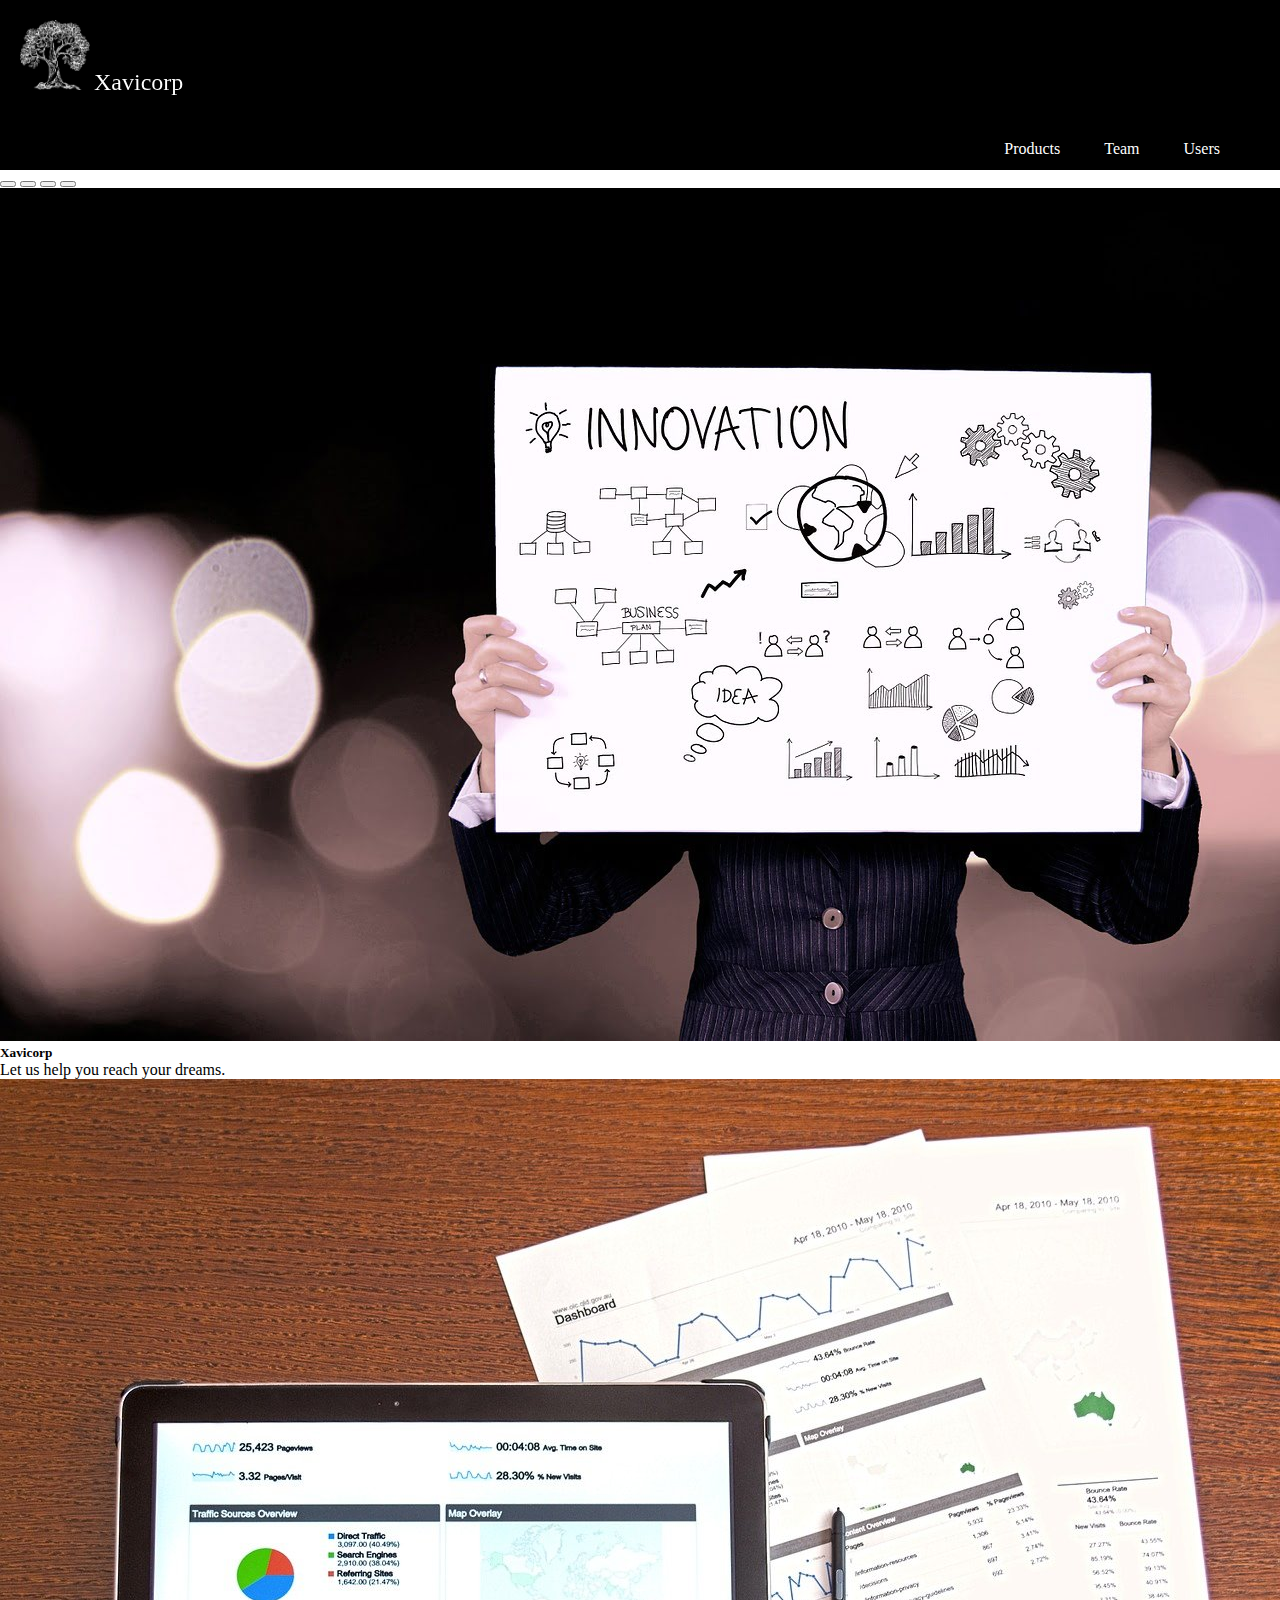
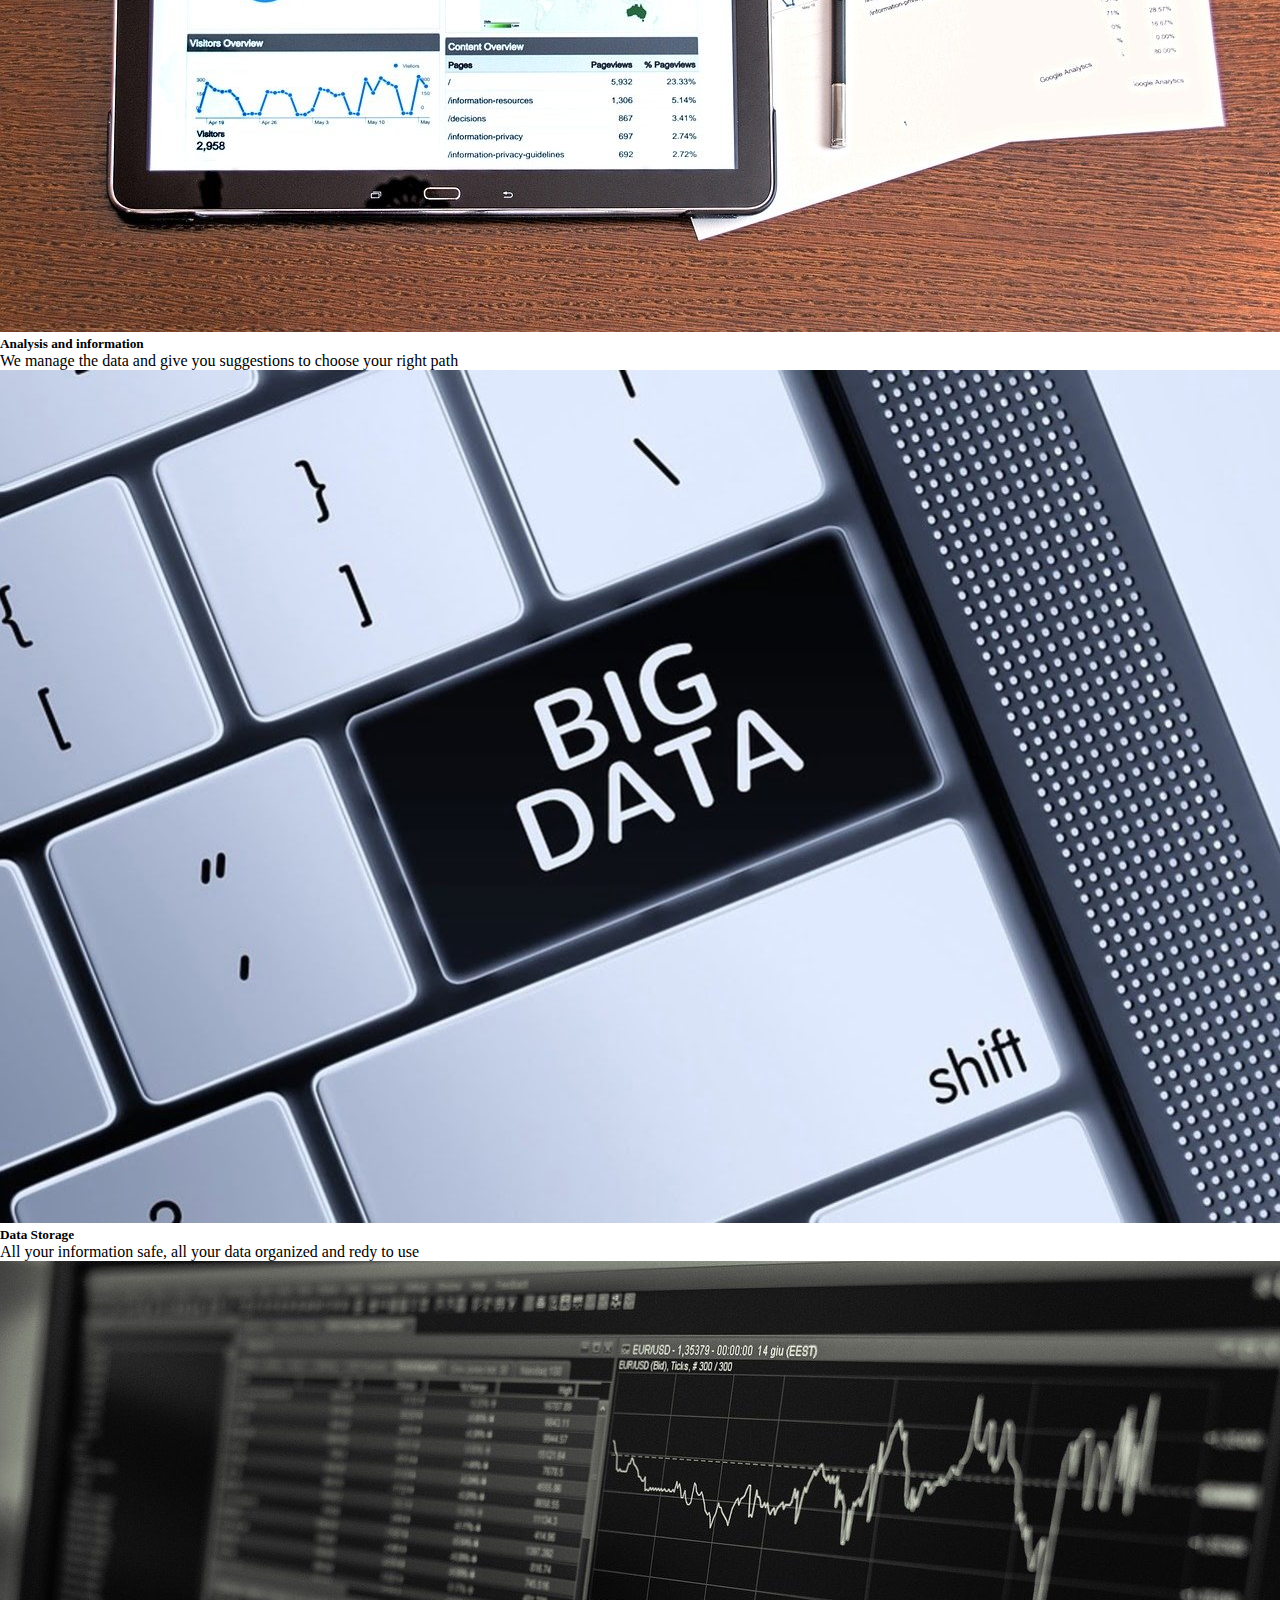
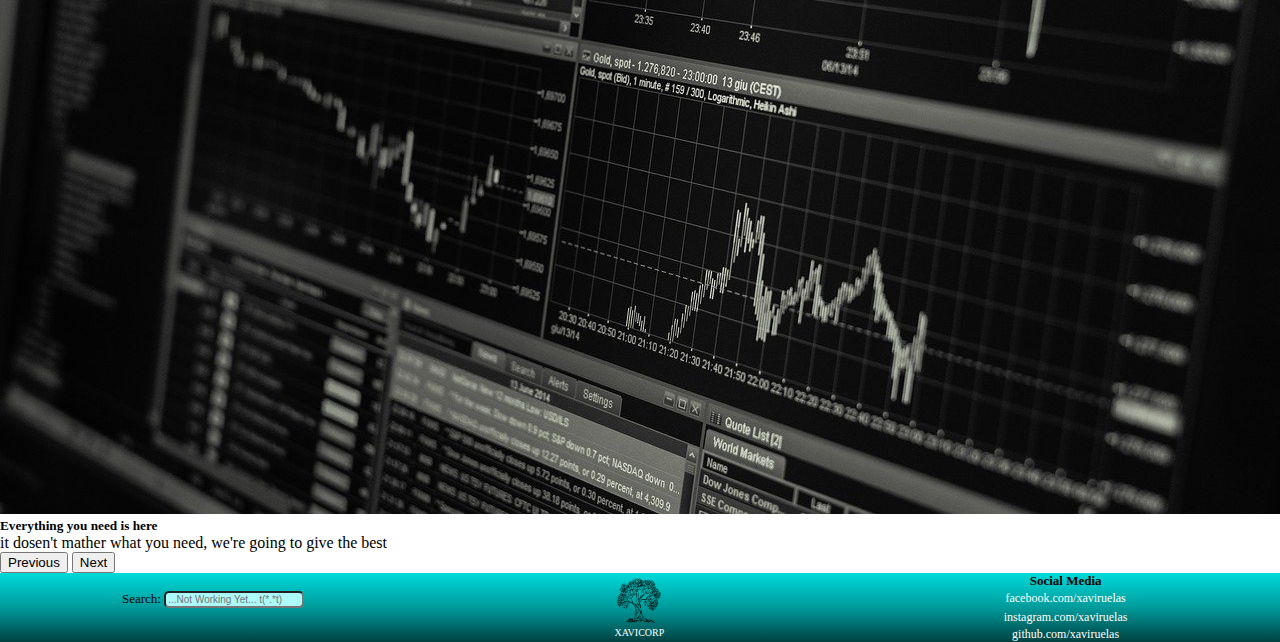
<file: index.html>
<!DOCTYPE html>
<html lang="es">
<head>
    <meta charset="UTF-8">
    <meta http-equiv="X-UA-Compatible" content="IE=edge">
    <meta name="viewport" content="width=device-width, initial-scale=1.0">
    <link rel="stylesheet" href="./css/style.css">
    <link href="https://cdn.jsdelivr.net/npm/bootstrap@5.1.3/dist/css/bootstrap.min.css" rel="stylesheet" integrity="sha384-1BmE4kWBq78iYhFldvKuhfTAU6auU8tT94WrHftjDbrCEXSU1oBoqyl2QvZ6jIW3" crossorigin="anonymous">
    <title>Xavicorp Webdesign Practices</title>
    <meta name="description" content="Services on Webdesign, Database and Data Analytics, maded by a fullstack Trainee. Because it's my first practices the service will be with a low cost">
    <meta name="keywords" content="Development Trainee, Webdesign Trainee, Database services">
</head>
<body>

    <header class="Head__Bar--color">
        <div class="LogoTitulo">
            <img src="./media/Images/logo.png" alt="Logo" class="MainBar_Logo--height">
            <a href="./index.html" class="titulo">Xavicorp</a>
        </div>
            <div class="Menu">
            <ul class="lista">
                <li><a href="./products.html">Products</a></li>
                <li><a href="./team.html">Team</a></li>
                <li><a href="./users.html">Users</a></li>
            </ul>
        </div>
    </header>


      <div id="carouselExampleCaptions" class="carousel slide" data-bs-ride="carousel">
        <div class="carousel-indicators">
          <button type="button" data-bs-target="#carouselExampleCaptions" data-bs-slide-to="0" class="active" aria-current="true" aria-label="Slide 1"></button>
          <button type="button" data-bs-target="#carouselExampleCaptions" data-bs-slide-to="1" aria-label="Slide 2"></button>
          <button type="button" data-bs-target="#carouselExampleCaptions" data-bs-slide-to="2" aria-label="Slide 3"></button>
          <button type="button" data-bs-target="#carouselExampleCaptions" data-bs-slide-to="3" aria-label="Slide 3"></button>
        </div>
        <div class="carousel-inner">
          <div class="carousel-item active">
            <img src="./media/Images/Inovation.jpg" class="d-block w-100" alt="...">
            <div class="carousel-caption d-none d-md-block">
              <h5>Xavicorp</h5>
              <p>Let us help you reach your dreams.</p>
            </div>
          </div>
          <div class="carousel-item">
            <img src="./media/Images/DataAnalytics.jpg" class="d-block w-100" alt="...">
            <div class="carousel-caption d-none d-md-block">
              <h5>Analysis and information</h5>
              <p>We manage the data and give you suggestions to choose your right path</p>
            </div>
          </div>
          <div class="carousel-item">
            <img src="./media/Images/Database.jpg" class="d-block w-100" alt="...">
            <div class="carousel-caption d-none d-md-block">
              <h5>Data Storage</h5>
              <p>All your information safe, all your data organized and redy to use</p>
            </div>
          </div>
          <div class="carousel-item">
            <img src="./media/Images/DataAnalisis.jpg" class="d-block w-100" alt="...">
            <div class="carousel-caption d-none d-md-block">
              <h5>Everything you need is here</h5>
              <p>it dosen't mather what you need, we're going to give the best</p>
            </div>
          </div>
        </div>
        <button class="carousel-control-prev" type="button" data-bs-target="#carouselExampleCaptions" data-bs-slide="prev">
          <span class="carousel-control-prev-icon" aria-hidden="true"></span>
          <span class="visually-hidden">Previous</span>
        </button>
        <button class="carousel-control-next" type="button" data-bs-target="#carouselExampleCaptions" data-bs-slide="next">
          <span class="carousel-control-next-icon" aria-hidden="true"></span>
          <span class="visually-hidden">Next</span>
        </button>
      </div>

    
    <footer class="Footer_Grid--color">
        <div class="Footer__Logo--position">
            <img src="./media/Images/logo.png" alt="Logo" class="Footer__Logo--padding">
        </div>
        <div class="TituloF">XAVICORP</div>
        <div class="face">facebook.com/xaviruelas</div>
        <div class="insta">instagram.com/xaviruelas</div>
        <div class="gith">github.com/xaviruelas</div>
        <div class="social"><strong>Social Media</strong></div>
        <div class="Footer__Searchbar--position">Search: <input type="text" placeholder="...Not Working Yet... t(*.*t)" class="sbox"></div>
    </footer>

    <script src="https://cdn.jsdelivr.net/npm/@popperjs/core@2.10.2/dist/umd/popper.min.js" integrity="sha384-7+zCNj/IqJ95wo16oMtfsKbZ9ccEh31eOz1HGyDuCQ6wgnyJNSYdrPa03rtR1zdB" crossorigin="anonymous"></script>
    <script src="https://cdn.jsdelivr.net/npm/bootstrap@5.1.3/dist/js/bootstrap.min.js" integrity="sha384-QJHtvGhmr9XOIpI6YVutG+2QOK9T+ZnN4kzFN1RtK3zEFEIsxhlmWl5/YESvpZ13" crossorigin="anonymous"></script>

</body>
</html>
</file>
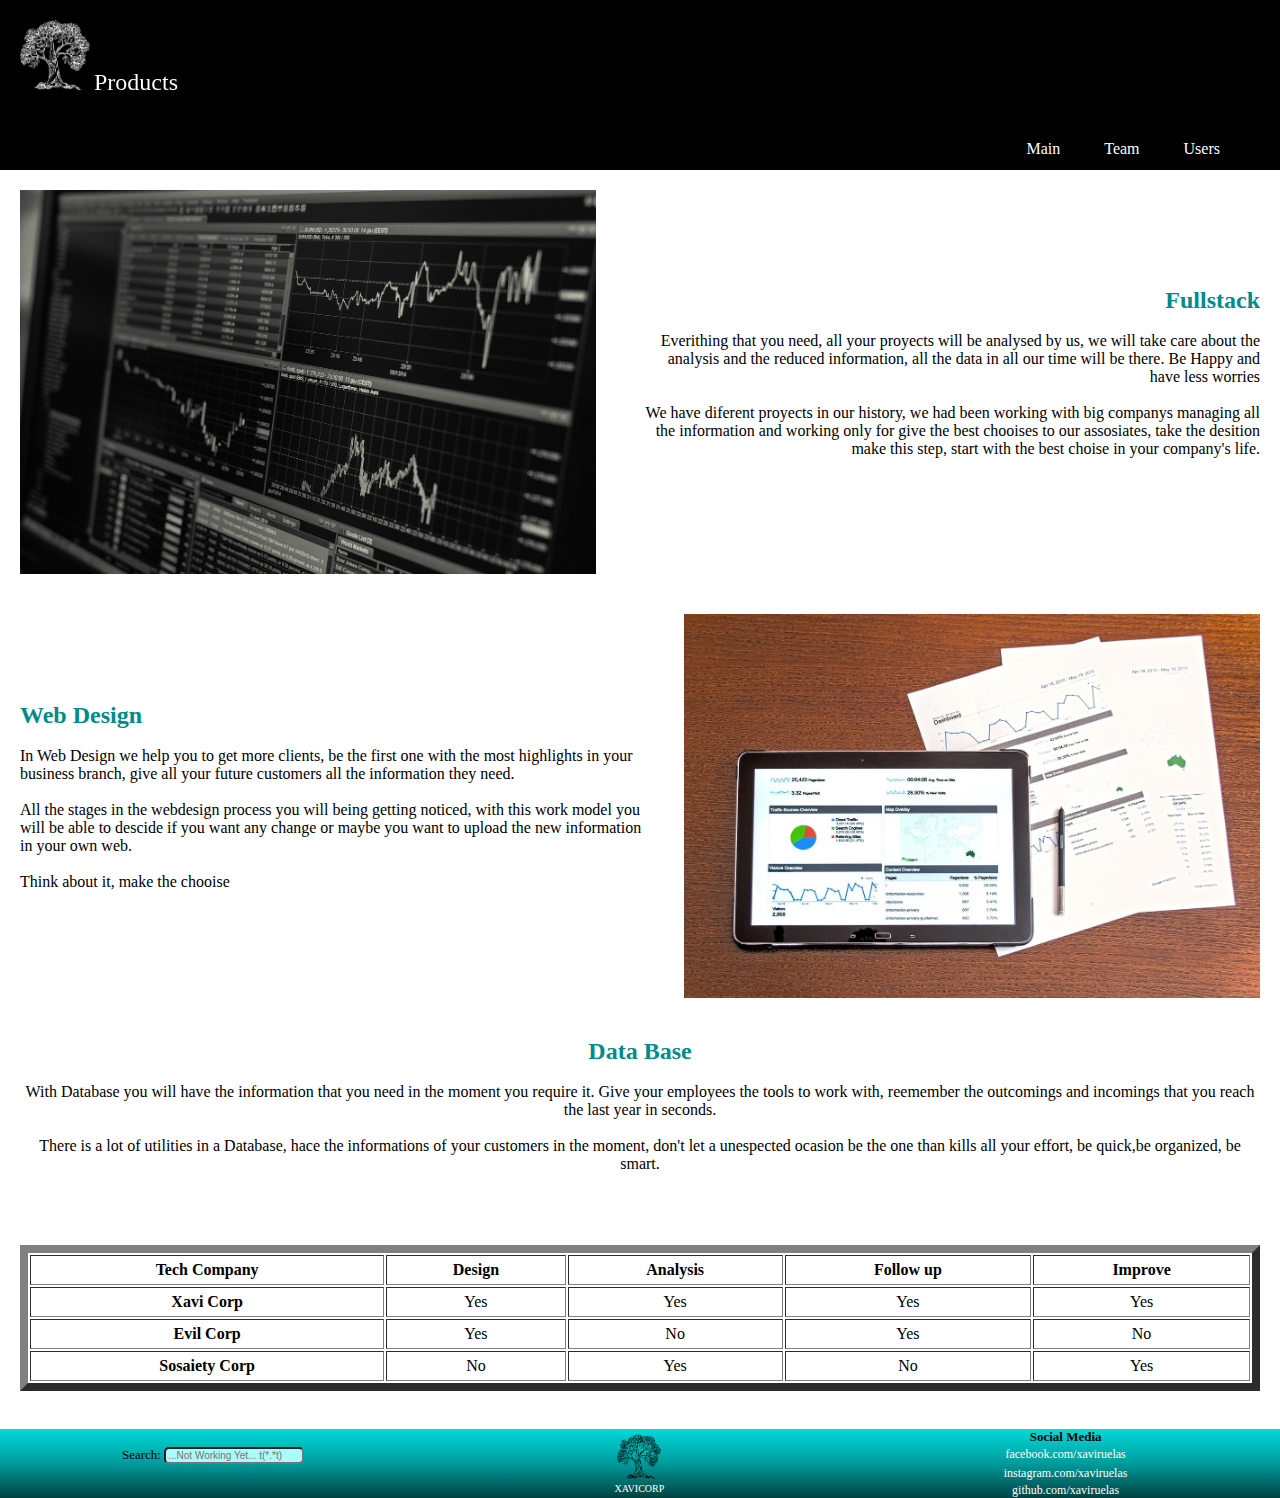
<file: products.html>
<!DOCTYPE html>
<html lang="es">
<head>
    <meta charset="UTF-8">
    <meta http-equiv="X-UA-Compatible" content="IE=edge">
    <meta name="viewport" content="width=device-width, initial-scale=1.0">
    <link rel="stylesheet" href="./css/style.css"> 
    <title>Xavicorp Products Practice</title>
    <meta name="description" content="This page is my first web design, so you can see my work in my first development. In Database and Data Analytics I have some experiense please don't hesitate if you have any doubt">
    <meta name="keywords" content="Webdesign Trainee, Database services, Data Analytics">
</head>
<body>

    <header class="Head__Bar--color">
        <div class="LogoTitulo">
            <img src="./media/Images/logo.png" alt="Logo" class="MainBar_Logo--height">
            <span  class="titulo">Products</span>
        </div>
        <div class="Menu">
            <ul class="lista">
                <li><a href="./index.html">Main</a></li>
                <li><a href="./team.html">Team</a></li>
                <li><a href="./users.html">Users</a></li>
            </ul>
        </div>
    </header>

    <section class="Productos__Grid--columns">
    <!-- Products -->
    
    <!-- Fullstack -->
        <div class=" fullstack">
            <img class="webImg" src="./media/Images/DataAnalisis.jpg" alt="">
            <div class="fullText">
                <h2 class="titu">Fullstack</h2>
                <br>
                <p>Everithing that you need, all your proyects will be analysed by us, we will take care about the analysis and the reduced information, all the data in all our time will be there.
                Be Happy and have less worries
                </p><br><p>We have diferent proyects in our history, we had been working with big companys 
                managing all the information and working only for give the best chooises to our assosiates, take the desition make this step, start with the best choise in your company's life.
                </p><br>
            </div>
        </div>

    <!-- Web Design -->
        <div class="WebDesign">
            <div class="webText">
                <h2 class="titu">Web Design</h2>
                <br>
                <p>In Web Design we help you to get more clients, be the first one with the most highlights in your business branch, give all your future customers all the information they need.</p><br><p>All the stages in the webdesign process you will being getting noticed, with this work model you will be able to descide if you want any change or maybe you want to upload the new information in your own web.</p><br><p>Think about it, make the chooise</p><br>
            </div>
            <img class="webImg" src="./media/Images/DataAnalytics.jpg" alt="">
        </div>

        <!-- Data Base  -->
        <div class="dataBase">
            <div class="dataCont">
                <h2 class="titu">Data Base</h2>
                <br>
                <p>With Database you will have the information that you need in the moment you require it.
                Give your employees the tools to work with, reemember the outcomings and incomings that you reach the last year in seconds.
                </p><br><p>There is a lot of utilities in a Database, hace the informations of your customers in the moment, don't let a unespected ocasion be the one than kills all your effort, be quick,be organized, be smart.</p><br><br><br>
                <br>
                <table border="8" cellspacing="2" cellpadding="5" id="tabl" class="DBT">
                    <tr>
                        <th>Tech Company</th>
                        <th>Design</th>
                        <th>Analysis</th>
                        <th>Follow up</th>
                        <th>Improve</th>
                    </tr>
                    <tr>
                        <th>Xavi Corp</th>
                        <td>Yes</td>
                        <td>Yes</td>
                        <td>Yes</td>
                        <td>Yes</td>
                    </tr>
                    <tr>
                        <th>Evil Corp</th>
                        <td>Yes</td>
                        <td>No</td>
                        <td>Yes</td>
                        <td>No</td>
                    </tr>
                    <tr>
                        <th>Sosaiety Corp</th>
                        <td>No</td>
                        <td>Yes</td>
                        <td>No</td>
                        <td>Yes</td>
                    </tr>
                </table><br>
            </div>
        </div>
    
    </section>
    
    <footer class="Footer_Grid--color">
        <div class="Footer__Logo--position">
            <img src="./media/Images/logo.png" alt="Logo" class="Footer__Logo--padding">
        </div>
        <div class="TituloF">XAVICORP</div>
        <div class="face">facebook.com/xaviruelas</div>
        <div class="insta">instagram.com/xaviruelas</div>
        <div class="gith">github.com/xaviruelas</div>
        <div class="social"><strong>Social Media</strong></div>
        <div class="Footer__Searchbar--position">Search: <input type="text" placeholder="...Not Working Yet... t(*.*t)" class="sbox"></div>
    </footer>

</body>
</html>
</file>
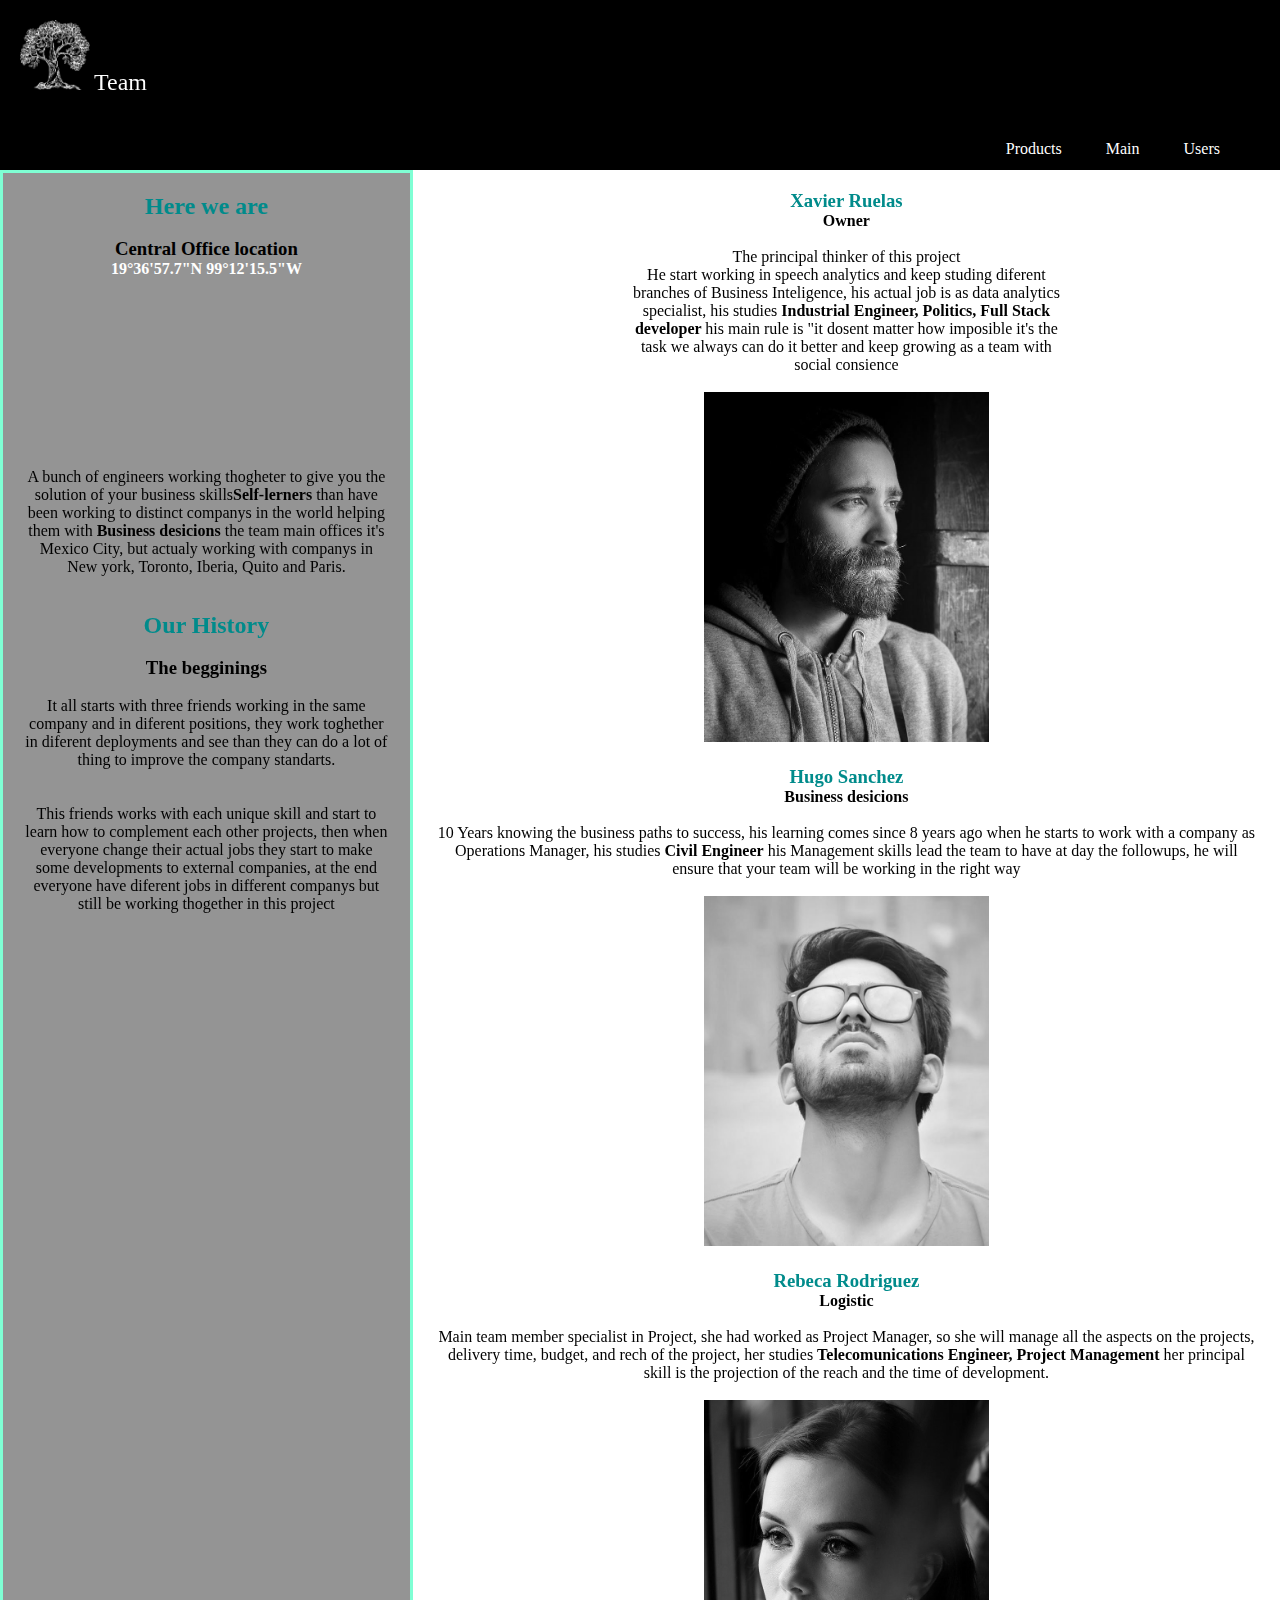
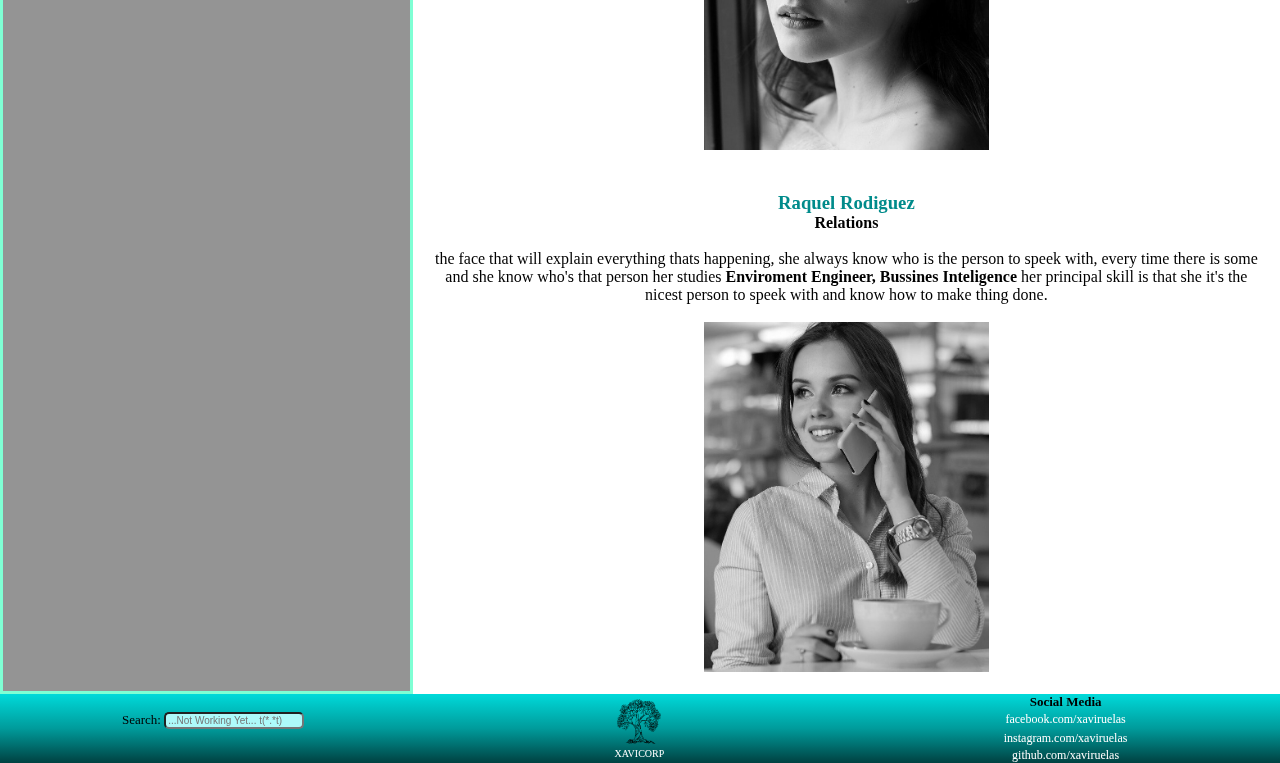
<file: team.html>
<!DOCTYPE html>
<html lang="es">
<head>
    <meta charset="UTF-8">
    <meta http-equiv="X-UA-Compatible" content="IE=edge">
    <meta name="viewport" content="width=device-width, initial-scale=1.0">
    <link rel="stylesheet" href="./css/style.css"> 
    <title>Xavicorp Team</title>
    <meta name="description" content="Meet Our team, and know the experience than will help you to reach that webdesign that you have dreamed about, four members with their own speciality to manage you project">
    <meta name="keywords" content="Webdesign Clients, Database services Clients, Data Analytics Clients">
</head>
<body>

    <header class="Head__Bar--color">
        <div class="LogoTitulo">
            <img src="./media/Images/logo.png" alt="Logo" class="MainBar_Logo--height">
            <span  class="titulo">Team</span>
        </div>
        <div class="Menu">
            <ul class="lista">
                <li><a href="./products.html">Products</a></li>
                <li><a href="./index.html">Main</a></li>
                <li><a href="./users.html">Users</a></li>
            </ul>
        </div>
    </header>

    <section class="Team__Grid--columns">
        <div class="MapHistory">
            <h2 class="titu">Here we are</h2><br><h3 class="subt">Central Office location</h3><h4 class="ssub">19°36'57.7"N 99°12'15.5"W</h4><br>
            <iframe src="https://www.google.com/maps/embed?pb=!1m14!1m12!1m3!1d4653.821292047227!2d-99.20583533452653!3d19.614852559645758!2m3!1f0!2f0!3f0!3m2!1i1024!2i768!4f13.1!5e1!3m2!1sen!2smx!4v1642702017949!5m2!1sen!2smx" width="100%" height="auto" style="border:0;" allowfullscreen="" loading="lazy"></iframe><br>
            <br><p>A bunch of engineers working thogheter to give you the solution of your business skills<strong>Self-lerners</strong> than have been working to distinct companys in the world helping them with <strong>Business desicions</strong> the team main offices it's Mexico City, but actualy working with companys in New york, Toronto, Iberia, Quito and Paris.</p><br>
            <br>
            <h2 class="titu">Our History</h2><br>
            <h3 class="subt">The begginings</h3><br>
            <p class="cent">It all starts with three friends working in the same company and in diferent positions, they work toghether in diferent deployments and see than they can do a lot of thing to improve the company standarts.</p><br>
            <br> This friends works with each unique skill and start to learn how to complement each other projects, then when everyone change their actual jobs they start to make some developments to external companies, at the end everyone have diferent jobs in different companys but still be working thogether in this project</p>
        <br>
        </div>    
    

        <div class="Employe1">
            <h3 class="titu">Xavier Ruelas</h3>
            <h4 class="subt">Owner</h4><br>
            <p>The principal thinker of this project <br>
            He start working in speech analytics and keep studing diferent branches of Business Inteligence, his actual job is as data analytics specialist, his studies <strong>Industrial Engineer, Politics, Full Stack developer </strong>his main rule is "it dosent matter how imposible it's the task we always can do it better and keep growing as a team with social consience</p><br>
            <img src="./media/Images/Employe1.jpg" alt="Edward" height="350px">
        </div>

        <div class="Employe2">
            <h3 class="titu">Hugo Sanchez</h3>
            <h4 class="subt">Business desicions</h4><br>
            <p>10 Years knowing the business paths to success, his learning comes since 8 years ago when he starts to work with a company as Operations Manager, his studies <strong>Civil Engineer</strong> his Management skills lead the team to have at day the followups, he will ensure that your team will be working in the right way</p><br>
            <img src="./media/Images/Employe2.jpg" alt="Edward" height="350px">
        </div>
        
        <div class="Employe3">
            <h3 class="titu">Rebeca Rodriguez</h3>
            <h4 class="subt">Logistic</h4><br>
            <p>Main team member specialist in Project, she had worked as Project Manager, so she will manage all the aspects on the projects, delivery time, budget, and rech of the project, her studies <strong>Telecomunications Engineer, Project Management</strong> her principal skill is the projection of the reach and the time of development.</p><br>
            <img src="./media//Images/Employe3.jpg" alt="Whiterose" height="350px"><br><br>
        </div>
    
        <div class="Employe4">
            <h3 class="titu">Raquel Rodiguez</h3>
            <h4 class="subt">Relations</h4><br>
            <p>the face that will explain everything thats happening, she always know who is the person to speek with, every time there is some and she know who's that person her studies <strong> Enviroment Engineer, Bussines Inteligence </strong> her principal skill is that she it's the nicest person to speek with and know how to make thing done.</p><br>
            <img src="./media/Images/Emloye4.jpg" alt="Angela" height="350px"><br><br>
        </div>
    </section>
    
    <footer class="Footer_Grid--color">
        <div class="Footer__Logo--position">
            <img src="./media/Images/logo.png" alt="Logo" class="Footer__Logo--padding">
        </div>
        <div class="TituloF">XAVICORP</div>
        <div class="face">facebook.com/xaviruelas</div>
        <div class="insta">instagram.com/xaviruelas</div>
        <div class="gith">github.com/xaviruelas</div>
        <div class="social"><strong>Social Media</strong></div>
        <div class="Footer__Searchbar--position">Search: <input type="text" placeholder="...Not Working Yet... t(*.*t)" class="sbox"></div>
    </footer>

</body>
</html>
</file>
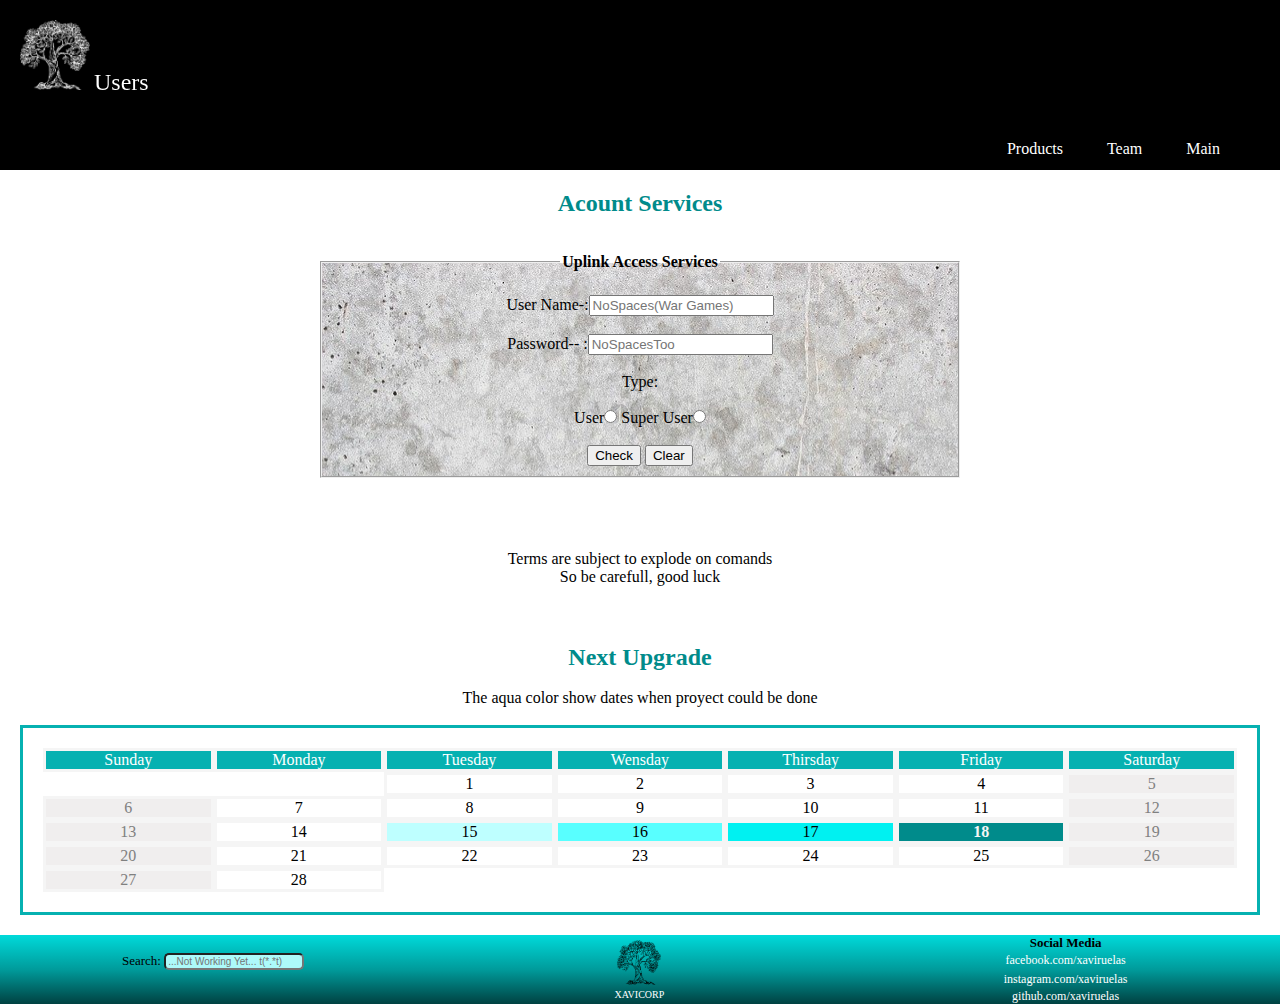
<file: users.html>
<!DOCTYPE html>
<html lang="es">
<head>
    <meta charset="UTF-8">
    <meta http-equiv="X-UA-Compatible" content="IE=edge">
    <meta name="viewport" content="width=device-width, initial-scale=1.0">
    <link rel="stylesheet" href="./css/style.css"> 
    <title>Xavicorp Users</title>
    <meta name="description" content="This session will be designated for future customer, the user will be able to verify the progres of the development and can have asistance of one of our especialist">
    <meta name="keywords" content="Webdesign Clients, Database services Clients, Data Analytics Clients">
</head>
<body>

    <header class="Head__Bar--color">
        <div class="LogoTitulo">
            <img src="./media/Images/logo.png" alt="Logo" class="MainBar_Logo--height">
            <span  class="titulo">Users</span>
        </div>
        <div class="Menu">
            <ul class="lista">
                <li><a href="./products.html">Products</a></li>
                <li><a href="./team.html">Team</a></li>
                <li><a href="./index.html">Main</a></li>
            </ul>
        </div>
    </header>

    <section>

        <section class="Body__Users--padding">
            <h2 class="titu">Acount Services</h2>
            <br><br>
            <form action="post">
                <fieldset class="Form">
                    <legend><strong>Uplink Access Services</strong></legend><br>
                    User Name-:<input type="text" placeholder="NoSpaces(War Games)"><br><br>
                    Password-- :<input type="text" placeholder="NoSpacesToo"><br><br>
                    Type:<br><br>
                    User<input type="radio" name="Type">
                    Super User<input type="radio" name="Type"><br><br>
                    <input type="button" value="Check">
                    <input type="reset" value="Clear">
                    <br>
                </fieldset>
            </form>
            <br><br><br><br>
            <p>Terms are subject to explode on comands</p><p class="cent2">So be carefull, good luck</p>
            <br>
        </section>
    
        <section class="Section__Calendario--center">
            <h2 class="titu">Next Upgrade</h2><br>
            <span>The aqua color show dates when proyect could be done</span><br><br>
                <ol class="Section__Calendario--grid">
                    <li class="Section__Calendario--Mainrow">Sunday</li>
                    <li class="Section__Calendario--Mainrow">Monday</li>
                    <li class="Section__Calendario--Mainrow">Tuesday</li>
                    <li class="Section__Calendario--Mainrow">Wensday</li>
                    <li class="Section__Calendario--Mainrow">Thirsday</li>
                    <li class="Section__Calendario--Mainrow">Friday</li>
                    <li class="Section__Calendario--Mainrow">Saturday</li>
                    <li class="dia1">1</li>
                    <li class="dia2">2</li>
                    <li class="dia3">3</li>
                    <li class="dia4">4</li>
                    <li class="dia5">5</li>
                    <li class="dia6">6</li>
                    <li class="dia7">7</li>
                    <li class="dia8">8</li>
                    <li class="dia9">9</li>
                    <li class="dia10">10</li>
                    <li class="dia11">11</li>
                    <li class="dia12">12</li>
                    <li class="dia13">13</li>
                    <li class="dia14">14</li>
                    <li class="dia15">15</li>
                    <li class="dia16">16</li>
                    <li class="dia17">17</li>
                    <li class="dia18">18</li>
                    <li class="dia19">19</li>
                    <li class="dia20">20</li>
                    <li class="dia21">21</li>
                    <li class="dia22">22</li>
                    <li class="dia23">23</li>
                    <li class="dia24">24</li>
                    <li class="dia25">25</li>
                    <li class="dia26">26</li>
                    <li class="dia27">27</li>
                    <li class="dia28">28</li>
                </ol>
        </section>

    </section>
    
    <footer class="Footer_Grid--color">
        <div class="Footer__Logo--position">
            <img src="./media/Images/logo.png" alt="Logo" class="Footer__Logo--padding">
        </div>
        <div class="TituloF">XAVICORP</div>
        <div class="face">facebook.com/xaviruelas</div>
        <div class="insta">instagram.com/xaviruelas</div>
        <div class="gith">github.com/xaviruelas</div>
        <div class="social"><strong>Social Media</strong></div>
        <div class="Footer__Searchbar--position">Search: <input type="text" placeholder="...Not Working Yet... t(*.*t)" class="sbox"></div>
    </footer>

</body>
</html>
</file>
<file: css/style.css>
* {
  margin: 0;
}

/* General */
/* Header General */
@media only screen and (min-width: 1300px) {
  .Head__Bar--color {
    height: 170px;
    width: auto;
    display: -ms-grid;
    display: grid;
    -ms-grid-columns: (1fr)[3];
        grid-template-columns: repeat(3, 1fr);
    -ms-grid-rows: 60px, 60px, 30px;
        grid-template-rows: 60px, 60px, 30px;
    background-color: black;
  }
  /* Logo del header */
  .MainBar_Logo--height {
    width: 70px;
    height: 70px;
  }
  .titulo {
    color: black;
    text-decoration: none;
    font-size: 24px;
  }
  .LogoTitulo {
    height: 120px;
    -ms-grid-column: 1;
    -ms-grid-column-span: 1;
    grid-column: 1/2;
    -ms-grid-row: 1;
    -ms-grid-row-span: 2;
    grid-row: 1/3;
    padding: 20px 0 0 20px;
    -webkit-filter: invert(100%);
            filter: invert(100%);
    -webkit-animation-name: anima;
            animation-name: anima;
    -webkit-animation-iteration-count: 1;
            animation-iteration-count: 1;
    -webkit-animation-timing-function: ease-out;
            animation-timing-function: ease-out;
    -webkit-animation-duration: 2s;
            animation-duration: 2s;
  }
  @-webkit-keyframes anima {
    0% {
      height: 140px;
      padding: 0 0 0 20px;
      -webkit-filter: invert(0%);
              filter: invert(0%);
    }
    /* O pude ser from{} to{} */
    100% {
      -webkit-filter: invert(100%);
              filter: invert(100%);
    }
  }
  @keyframes anima {
    0% {
      height: 140px;
      padding: 0 0 0 20px;
      -webkit-filter: invert(0%);
              filter: invert(0%);
    }
    /* O pude ser from{} to{} */
    100% {
      -webkit-filter: invert(100%);
              filter: invert(100%);
    }
  }
  /* menu del header */
  .Menu {
    -ms-grid-column: 2;
    -ms-grid-column-span: 2;
    grid-column: 2/4;
    -ms-grid-row: 3;
    grid-row: 3;
  }
  .lista {
    padding: 0 20px 20px 20px;
    text-align: right;
    list-style: none;
    -webkit-animation-name: menus;
            animation-name: menus;
    -webkit-animation-iteration-count: 1;
            animation-iteration-count: 1;
    -webkit-animation-timing-function: ease-in-out;
            animation-timing-function: ease-in-out;
    -webkit-animation-duration: 2s;
            animation-duration: 2s;
  }
  @-webkit-keyframes menus {
    0% {
      -webkit-filter: invert(100%);
              filter: invert(100%);
      padding: 0 0 20px 0;
    }
    100% {
      padding: 0 20px 20px 20px;
    }
  }
  @keyframes menus {
    0% {
      -webkit-filter: invert(100%);
              filter: invert(100%);
      padding: 0 0 20px 0;
    }
    100% {
      padding: 0 20px 20px 20px;
    }
  }
  .lista li {
    padding-right: 20px;
    display: inline;
  }
  .lista a {
    color: white;
    padding-right: 20px;
    display: inline;
    text-decoration: none;
  }
  .lista a:hover {
    color: turquoise;
  }
  /* extra */
  .Section__Imagen--height {
    width: 100%;
    height: auto;
  }
  .titu {
    color: darkcyan;
  }
  .subt {
    color: black;
  }
  .ssub {
    color: white;
  }
  /* footer */
  .Footer_Grid--color {
    display: -ms-grid;
    display: grid;
    background-image: -webkit-gradient(linear, left top, left bottom, from(#00dada), color-stop(#009b9b), to(#004141));
    background-image: linear-gradient(#00dada, #009b9b, #004141);
    -ms-grid-columns: (33.3%)[3];
        grid-template-columns: repeat(3, 33.3%);
    text-align: center;
  }
  .Footer__Searchbar--position {
    font-size: 13px;
    -ms-grid-column: 1;
    grid-column: 1;
    -ms-grid-row: 2;
    grid-row: 2;
  }
  .sbox {
    font-size: 10px;
    border-radius: 5px;
    background-color: #adfafa;
  }
  .Footer__Logo--position {
    -ms-grid-column: 2;
    grid-column: 2;
    -ms-grid-row: 1;
    -ms-grid-row-span: 3;
    grid-row: 1/4;
  }
  .Footer__Logo--padding {
    padding-top: 5px;
    height: 45px;
    width: auto;
  }
  .TituloF {
    color: white;
    font-size: 10px;
    -ms-grid-column: 2;
    grid-column: 2;
    -ms-grid-row: 4;
    grid-row: 4;
  }
  .social {
    /* color: white; */
    font-size: 13px;
    -ms-grid-column: 3;
    grid-column: 3;
    -ms-grid-row: 1;
    grid-row: 1;
  }
  .face {
    color: white;
    font-size: 12px;
    -ms-grid-column: 3;
    grid-column: 3;
    -ms-grid-row: 2;
    grid-row: 2;
  }
  .insta {
    color: white;
    font-size: 12px;
    -ms-grid-column: 3;
    grid-column: 3;
    -ms-grid-row: 3;
    grid-row: 3;
  }
  .gith {
    color: white;
    font-size: 12px;
    -ms-grid-column: 3;
    grid-column: 3;
    -ms-grid-row: 4;
    grid-row: 4;
  }
  /* 
  P
  R
  O
  D
  U
  C
  T
  O
  S
  */
  .Productos__Grid--columns {
    display: -ms-grid;
    display: grid;
    -ms-grid-columns: 3;
        grid-template-columns: 3;
    -ms-grid-rows: 3;
        grid-template-rows: 3;
  }
  /* Productos */
  /* Fullstack*/
  .fullstack {
    -ms-grid-column: 1;
    -ms-grid-column-span: 3;
    grid-column: 1/4;
    -ms-grid-row: 1;
    grid-row: 1;
    display: -webkit-box;
    display: -ms-flexbox;
    display: flex;
  }
  .fullVid {
    margin: auto;
    -webkit-box-align: center;
        -ms-flex-align: center;
            align-items: center;
    padding: 20px;
    height: auto;
    width: 50%;
  }
  .fullText {
    margin: auto;
    text-align: right;
    padding: 20px;
    -webkit-box-pack: end;
        -ms-flex-pack: end;
            justify-content: flex-end;
  }
  /* Webdesign*/
  .WebDesign {
    -ms-grid-column: 1;
    -ms-grid-column-span: 3;
    grid-column: 1/4;
    -ms-grid-row: 2;
    grid-row: 2;
    display: -webkit-box;
    display: -ms-flexbox;
    display: flex;
  }
  .webImg {
    margin: auto;
    -webkit-box-align: center;
        -ms-flex-align: center;
            align-items: center;
    padding: 20px;
    width: 45%;
    height: auto;
  }
  .webText {
    margin: auto;
    padding: 20px;
  }
  /* Databade */
  .dataBase {
    padding: 20px;
    -ms-grid-column: 1;
    -ms-grid-column-span: 3;
    grid-column: 1/4;
    -ms-grid-row: 3;
    grid-row: 3;
  }
  .dataCont {
    text-align: center;
  }
  .DBT {
    width: 100%;
  }
  /* 
  T
  E
  A
  M
   */
  .Team__Grid--columns {
    display: -ms-grid;
    display: grid;
    -ms-grid-columns: 5;
        grid-template-columns: 5;
    -ms-grid-rows: 2;
        grid-template-rows: 2;
  }
  .MapHistory {
    padding: 20px;
    text-align: center;
    border-style: solid;
    border-color: aquamarine;
    background-color: #949494;
    -ms-grid-column: 1;
    -ms-grid-column-span: 2;
    grid-column: 1/3;
    -ms-grid-row: 1;
    -ms-grid-row-span: 2;
    grid-row: 1/3;
  }
  .Employe1 {
    padding: 0 20% 0 20%;
    margin: auto;
    text-align: center;
    -ms-grid-column: 3;
    -ms-grid-column-span: 3;
    grid-column: 3/6;
    -ms-grid-row: 1;
    -ms-grid-row-span: 1;
    grid-row: 1/2;
  }
  .Employe2 {
    padding: 0 20px 0 20px;
    margin: auto;
    text-align: center;
    -ms-grid-column: 3;
    -ms-grid-column-span: 1;
    grid-column: 3/4;
    -ms-grid-row: 2;
    -ms-grid-row-span: 1;
    grid-row: 2/3;
  }
  .Employe3 {
    padding: 0 20px 0 20px;
    margin: auto;
    text-align: center;
    -ms-grid-column: 4;
    -ms-grid-column-span: 1;
    grid-column: 4/5;
    -ms-grid-row: 2;
    -ms-grid-row-span: 1;
    grid-row: 2/3;
  }
  .Employe4 {
    padding: 0 20px 0 20px;
    margin: auto;
    text-align: center;
    -ms-grid-column: 5;
    -ms-grid-column-span: 1;
    grid-column: 5/6;
    -ms-grid-row: 2;
    -ms-grid-row-span: 1;
    grid-row: 2/3;
  }
  .Team__Grid--columns img {
    -webkit-filter: grayscale(100%);
            filter: grayscale(100%);
  }
  .Team__Grid--columns img:hover {
    -webkit-filter: grayscale(0%);
            filter: grayscale(0%);
  }
  .map {
    width: 100%;
  }
  /* 
  U
  s
  e
  r
  s
   */
  .Body__Users--padding {
    padding: 20px 0 20px 0;
    text-align: center;
  }
  .Form {
    margin: 0 25% 0 25%;
    text-align: center;
    background-image: url(../media/Images/back.jpg);
  }
  .Section__Calendario--Mainrow {
    background-color: #06b1b1;
    color: white;
  }
  .Section__Calendario--center {
    padding: 20px;
    text-align: center;
  }
  .Section__Calendario--grid {
    border-style: solid;
    border-color: #06b1b1;
    padding: 20px;
    list-style: none;
    display: -ms-grid;
    display: grid;
    -ms-grid-columns: (1fr)[7];
        grid-template-columns: repeat(7, 1fr);
  }
  .dia1 {
    -ms-grid-column: 3;
        grid-column-start: 3;
  }
  .dia5 {
    color: gray;
    background-color: #f0eeee;
  }
  .dia12 {
    color: gray;
    background-color: #f0eeee;
  }
  .dia19 {
    color: gray;
    background-color: #f0eeee;
  }
  .dia26 {
    color: gray;
    background-color: #f0eeee;
  }
  .dia6 {
    color: gray;
    background-color: #f0eeee;
  }
  .dia13 {
    color: gray;
    background-color: #f0eeee;
  }
  .dia20 {
    color: gray;
    background-color: #f0eeee;
  }
  .dia27 {
    color: gray;
    background-color: #f0eeee;
  }
  .dia17 {
    background-color: #00f1f1;
  }
  .dia16 {
    background-color: #58ffff;
  }
  .dia15 {
    background-color: #beffff;
  }
  .dia18 {
    color: whitesmoke;
    background-color: darkcyan;
    font-weight: bolder;
  }
  .Section__Calendario--grid li {
    border: solid;
    border-color: whitesmoke;
  }
}

@media only screen and (max-width: 1300px) {
  .Head__Bar--color {
    height: 170px;
    width: auto;
    display: -ms-grid;
    display: grid;
    -ms-grid-columns: (1fr)[3];
        grid-template-columns: repeat(3, 1fr);
    -ms-grid-rows: 60px, 60px, 30px;
        grid-template-rows: 60px, 60px, 30px;
    background-color: black;
  }
  /* Logo del header */
  .MainBar_Logo--height {
    width: 70px;
    height: 70px;
  }
  .titulo {
    color: black;
    text-decoration: none;
    font-size: 24px;
  }
  .LogoTitulo {
    height: 120px;
    -ms-grid-column: 1;
    -ms-grid-column-span: 1;
    grid-column: 1/2;
    -ms-grid-row: 1;
    -ms-grid-row-span: 2;
    grid-row: 1/3;
    padding: 20px 0 0 20px;
    -webkit-filter: invert(100%);
            filter: invert(100%);
    -webkit-animation-name: anima;
            animation-name: anima;
    -webkit-animation-iteration-count: 1;
            animation-iteration-count: 1;
    -webkit-animation-timing-function: ease-out;
            animation-timing-function: ease-out;
    -webkit-animation-duration: 2s;
            animation-duration: 2s;
  }
  @-webkit-keyframes anima {
    0% {
      height: 140px;
      padding: 0 0 0 20px;
      -webkit-filter: invert(0%);
              filter: invert(0%);
    }
    /* O pude ser from{} to{} */
    100% {
      -webkit-filter: invert(100%);
              filter: invert(100%);
    }
  }
  @keyframes anima {
    0% {
      height: 140px;
      padding: 0 0 0 20px;
      -webkit-filter: invert(0%);
              filter: invert(0%);
    }
    /* O pude ser from{} to{} */
    100% {
      -webkit-filter: invert(100%);
              filter: invert(100%);
    }
  }
  /* menu del header */
  .Menu {
    -ms-grid-column: 2;
    -ms-grid-column-span: 2;
    grid-column: 2/4;
    -ms-grid-row: 3;
    grid-row: 3;
  }
  .lista {
    padding: 0 20px 20px 20px;
    text-align: right;
    list-style: none;
    -webkit-animation-name: menus;
            animation-name: menus;
    -webkit-animation-iteration-count: 1;
            animation-iteration-count: 1;
    -webkit-animation-timing-function: ease-in-out;
            animation-timing-function: ease-in-out;
    -webkit-animation-duration: 2s;
            animation-duration: 2s;
  }
  @-webkit-keyframes menus {
    0% {
      -webkit-filter: invert(100%);
              filter: invert(100%);
      padding: 0 0 20px 0;
    }
    100% {
      padding: 0 20px 20px 20px;
    }
  }
  @keyframes menus {
    0% {
      -webkit-filter: invert(100%);
              filter: invert(100%);
      padding: 0 0 20px 0;
    }
    100% {
      padding: 0 20px 20px 20px;
    }
  }
  .lista li {
    padding-right: 20px;
    display: inline;
  }
  .lista a {
    color: white;
    padding-right: 20px;
    display: inline;
    text-decoration: none;
  }
  .lista a:hover {
    color: turquoise;
  }
  /* extra */
  .Section__Imagen--height {
    width: 100%;
    height: auto;
  }
  .titu {
    color: darkcyan;
  }
  .subt {
    color: black;
  }
  .ssub {
    color: white;
  }
  /* footer */
  .Footer_Grid--color {
    display: -ms-grid;
    display: grid;
    background-image: -webkit-gradient(linear, left top, left bottom, from(#00dada), color-stop(#009b9b), to(#004141));
    background-image: linear-gradient(#00dada, #009b9b, #004141);
    -ms-grid-columns: (33.3%)[3];
        grid-template-columns: repeat(3, 33.3%);
    text-align: center;
  }
  .Footer__Searchbar--position {
    font-size: 13px;
    -ms-grid-column: 1;
    grid-column: 1;
    -ms-grid-row: 2;
    grid-row: 2;
  }
  .sbox {
    font-size: 10px;
    border-radius: 5px;
    background-color: #adfafa;
  }
  .Footer__Logo--position {
    -ms-grid-column: 2;
    grid-column: 2;
    -ms-grid-row: 1;
    -ms-grid-row-span: 3;
    grid-row: 1/4;
  }
  .Footer__Logo--padding {
    padding-top: 5px;
    height: 45px;
    width: auto;
  }
  .TituloF {
    color: white;
    font-size: 10px;
    -ms-grid-column: 2;
    grid-column: 2;
    -ms-grid-row: 4;
    grid-row: 4;
  }
  .social {
    /* color: white; */
    font-size: 13px;
    -ms-grid-column: 3;
    grid-column: 3;
    -ms-grid-row: 1;
    grid-row: 1;
  }
  .face {
    color: white;
    font-size: 12px;
    -ms-grid-column: 3;
    grid-column: 3;
    -ms-grid-row: 2;
    grid-row: 2;
  }
  .insta {
    color: white;
    font-size: 12px;
    -ms-grid-column: 3;
    grid-column: 3;
    -ms-grid-row: 3;
    grid-row: 3;
  }
  .gith {
    color: white;
    font-size: 12px;
    -ms-grid-column: 3;
    grid-column: 3;
    -ms-grid-row: 4;
    grid-row: 4;
  }
  /* 
  P
  R
  O
  D
  U
  C
  T
  O
  S
  */
  .Productos__Grid--columns {
    display: -ms-grid;
    display: grid;
    -ms-grid-columns: 3;
        grid-template-columns: 3;
    -ms-grid-rows: 3;
        grid-template-rows: 3;
  }
  /* Productos */
  /* Fullstack*/
  .fullstack {
    -ms-grid-column: 1;
    -ms-grid-column-span: 3;
    grid-column: 1/4;
    -ms-grid-row: 1;
    grid-row: 1;
    display: -webkit-box;
    display: -ms-flexbox;
    display: flex;
  }
  .fullVid {
    margin: auto;
    -webkit-box-align: center;
        -ms-flex-align: center;
            align-items: center;
    padding: 20px;
    height: auto;
    width: 50%;
  }
  .fullText {
    margin: auto;
    text-align: right;
    padding: 20px;
    -webkit-box-pack: end;
        -ms-flex-pack: end;
            justify-content: flex-end;
  }
  /* Webdesign*/
  .WebDesign {
    -ms-grid-column: 1;
    -ms-grid-column-span: 3;
    grid-column: 1/4;
    -ms-grid-row: 2;
    grid-row: 2;
    display: -webkit-box;
    display: -ms-flexbox;
    display: flex;
  }
  .webImg {
    margin: auto;
    -webkit-box-align: center;
        -ms-flex-align: center;
            align-items: center;
    padding: 20px;
    width: 45%;
    height: auto;
  }
  .webText {
    margin: auto;
    padding: 20px;
  }
  /* Databade */
  .dataBase {
    padding: 20px;
    -ms-grid-column: 1;
    -ms-grid-column-span: 3;
    grid-column: 1/4;
    -ms-grid-row: 3;
    grid-row: 3;
  }
  .dataCont {
    text-align: center;
  }
  .DBT {
    width: 100%;
  }
  /* 
  T
  E
  A
  M
   */
  .Team__Grid--columns {
    display: -ms-grid;
    display: grid;
    -ms-grid-columns: 5;
        grid-template-columns: 5;
    -ms-grid-rows: 5;
        grid-template-rows: 5;
  }
  .MapHistory {
    padding: 20px;
    text-align: center;
    border-style: solid;
    border-color: aquamarine;
    background-color: #949494;
    -ms-grid-column: 1;
    -ms-grid-column-span: 1;
    grid-column: 1/2;
    -ms-grid-row: 1;
    -ms-grid-row-span: 5;
    grid-row: 1/6;
  }
  .Employe1 {
    padding: 20px 25% 0 25%;
    margin: auto;
    text-align: center;
    -ms-grid-column: 4;
    -ms-grid-column-span: 2;
    grid-column: 4/6;
    -ms-grid-row: 1;
    -ms-grid-row-span: 1;
    grid-row: 1/2;
  }
  .Employe2 {
    padding: 20px 20px 0 20px;
    margin: auto;
    text-align: center;
    -ms-grid-column: 4;
    -ms-grid-column-span: 2;
    grid-column: 4/6;
    -ms-grid-row: 2;
    -ms-grid-row-span: 1;
    grid-row: 2/3;
  }
  .Employe3 {
    padding: 20px 20px 0 20px;
    margin: auto;
    text-align: center;
    -ms-grid-column: 4;
    -ms-grid-column-span: 2;
    grid-column: 4/6;
    -ms-grid-row: 3;
    -ms-grid-row-span: 1;
    grid-row: 3/4;
  }
  .Employe4 {
    padding: 20px 20px 0 20px;
    margin: auto;
    text-align: center;
    -ms-grid-column: 4;
    -ms-grid-column-span: 2;
    grid-column: 4/6;
    -ms-grid-row: 4;
    -ms-grid-row-span: 1;
    grid-row: 4/5;
  }
  .Team__Grid--columns img {
    -webkit-filter: grayscale(100%);
            filter: grayscale(100%);
  }
  .Team__Grid--columns img:hover {
    -webkit-filter: grayscale(0%);
            filter: grayscale(0%);
  }
  .map {
    width: 100%;
  }
  /* 
  U
  s
  e
  r
  s
   */
  .Body__Users--padding {
    padding: 20px 0 20px 0;
    text-align: center;
  }
  .Form {
    margin: 0 25% 0 25%;
    text-align: center;
    background-image: url(../media/Images/back.jpg);
  }
  .Section__Calendario--Mainrow {
    background-color: #06b1b1;
    color: white;
  }
  .Section__Calendario--center {
    padding: 20px;
    text-align: center;
  }
  .Section__Calendario--grid {
    border-style: solid;
    border-color: #06b1b1;
    padding: 20px;
    list-style: none;
    display: -ms-grid;
    display: grid;
    -ms-grid-columns: (1fr)[7];
        grid-template-columns: repeat(7, 1fr);
  }
  .dia1 {
    -ms-grid-column: 3;
        grid-column-start: 3;
  }
  .dia5 {
    color: gray;
    background-color: #f0eeee;
  }
  .dia12 {
    color: gray;
    background-color: #f0eeee;
  }
  .dia19 {
    color: gray;
    background-color: #f0eeee;
  }
  .dia26 {
    color: gray;
    background-color: #f0eeee;
  }
  .dia6 {
    color: gray;
    background-color: #f0eeee;
  }
  .dia13 {
    color: gray;
    background-color: #f0eeee;
  }
  .dia20 {
    color: gray;
    background-color: #f0eeee;
  }
  .dia27 {
    color: gray;
    background-color: #f0eeee;
  }
  .dia17 {
    background-color: #00f1f1;
  }
  .dia16 {
    background-color: #58ffff;
  }
  .dia15 {
    background-color: #beffff;
  }
  .dia18 {
    color: whitesmoke;
    background-color: darkcyan;
    font-weight: bolder;
  }
  .Section__Calendario--grid li {
    border: solid;
    border-color: whitesmoke;
  }
}

@media only screen and (max-width: 768px) {
  .Head__Bar--color {
    height: 170px;
    width: auto;
    display: -ms-grid;
    display: grid;
    -ms-grid-columns: (1fr)[3];
        grid-template-columns: repeat(3, 1fr);
    background-color: black;
  }
  /* Logo del header */
  .MainBar_Logo--height {
    width: 70px;
    height: 70px;
  }
  .titulo {
    color: black;
    text-decoration: none;
    font-size: 24px;
  }
  .LogoTitulo {
    height: 120px;
    -ms-grid-column: 1;
    -ms-grid-column-span: 1;
    grid-column: 1/2;
    -ms-grid-row: 1;
    -ms-grid-row-span: 2;
    grid-row: 1/3;
    padding: 20px 0 0 20px;
    -webkit-filter: invert(100%);
            filter: invert(100%);
    -webkit-animation-name: anima;
            animation-name: anima;
    -webkit-animation-iteration-count: 1;
            animation-iteration-count: 1;
    -webkit-animation-timing-function: ease-out;
            animation-timing-function: ease-out;
    -webkit-animation-duration: 2s;
            animation-duration: 2s;
  }
  @-webkit-keyframes anima {
    0% {
      height: 140px;
      padding: 0 0 0 20px;
      -webkit-filter: invert(0%);
              filter: invert(0%);
    }
    /* O pude ser from{} to{} */
    100% {
      -webkit-filter: invert(100%);
              filter: invert(100%);
    }
  }
  @keyframes anima {
    0% {
      height: 140px;
      padding: 0 0 0 20px;
      -webkit-filter: invert(0%);
              filter: invert(0%);
    }
    /* O pude ser from{} to{} */
    100% {
      -webkit-filter: invert(100%);
              filter: invert(100%);
    }
  }
  /* menu del header */
  .Menu {
    -ms-grid-column: 3;
    -ms-grid-column-span: 1;
    grid-column: 3/4;
    -ms-grid-row: 1;
    -ms-grid-row-span: 2;
    grid-row: 1/3;
  }
  .lista {
    padding: 20px 20px 20px 20px;
    text-align: right;
    list-style: none;
    -webkit-animation-name: menus;
            animation-name: menus;
    -webkit-animation-iteration-count: 1;
            animation-iteration-count: 1;
    -webkit-animation-timing-function: ease-in-out;
            animation-timing-function: ease-in-out;
    -webkit-animation-duration: 2s;
            animation-duration: 2s;
  }
  @-webkit-keyframes menus {
    0% {
      -webkit-filter: invert(100%);
              filter: invert(100%);
      padding: 20px 0 20px 0;
    }
    100% {
      padding: 20px 20px 20px 20px;
    }
  }
  @keyframes menus {
    0% {
      -webkit-filter: invert(100%);
              filter: invert(100%);
      padding: 20px 0 20px 0;
    }
    100% {
      padding: 20px 20px 20px 20px;
    }
  }
  .lista li {
    padding-right: 20px;
    /* display: inline; */
  }
  .lista a {
    color: white;
    padding-right: 20px;
    display: block;
    text-decoration: none;
  }
  .lista a:hover {
    color: turquoise;
  }
  /* extra */
  .Section__Imagen--height {
    width: 100%;
    height: auto;
  }
  .titu {
    color: darkcyan;
  }
  .subt {
    color: black;
  }
  .ssub {
    color: white;
  }
  /* footer */
  .Footer_Grid--color {
    display: -ms-grid;
    display: grid;
    background-image: -webkit-gradient(linear, left top, left bottom, from(#00dada), color-stop(#009b9b), to(#004141));
    background-image: linear-gradient(#00dada, #009b9b, #004141);
    -ms-grid-columns: 1;
        grid-template-columns: 1;
    -ms-grid-rows: 7;
        grid-template-rows: 7;
    text-align: center;
  }
  .Footer__Searchbar--position {
    font-size: 13px;
    -ms-grid-column: 2;
    grid-column: 2;
    -ms-grid-row: 1;
    grid-row: 1;
  }
  .sbox {
    font-size: 10px;
    border-radius: 5px;
    background-color: #adfafa;
  }
  .Footer__Logo--position {
    -ms-grid-column: 2;
    grid-column: 2;
    -ms-grid-row: 2;
    grid-row: 2;
  }
  .Footer__Logo--padding {
    padding-top: 5px;
    height: 45px;
    width: auto;
  }
  .TituloF {
    color: white;
    font-size: 10px;
    -ms-grid-column: 2;
    grid-column: 2;
    -ms-grid-row: 3;
    grid-row: 3;
  }
  .social {
    /* color: white; */
    font-size: 13px;
    -ms-grid-column: 2;
    grid-column: 2;
    -ms-grid-row: 4;
    grid-row: 4;
  }
  .face {
    color: white;
    font-size: 12px;
    -ms-grid-column: 2;
    grid-column: 2;
    -ms-grid-row: 5;
    grid-row: 5;
  }
  .insta {
    color: white;
    font-size: 12px;
    -ms-grid-column: 2;
    grid-column: 2;
    -ms-grid-row: 6;
    grid-row: 6;
  }
  .gith {
    color: white;
    font-size: 12px;
    -ms-grid-column: 2;
    grid-column: 2;
    -ms-grid-row: 7;
    grid-row: 7;
  }
  /* 
  P
  R
  O
  D
  U
  C
  T
  O
  S
  */
  .Productos__Grid--columns {
    display: -ms-grid;
    display: grid;
    -ms-grid-columns: 1;
        grid-template-columns: 1;
    -ms-grid-rows: 9;
        grid-template-rows: 9;
  }
  /* Productos */
  /* Fullstack*/
  .fullstack {
    -ms-grid-column: 1;
    grid-column: 1;
    -ms-grid-row: 1;
    grid-row: 1;
    display: block;
  }
  .fullVid {
    padding: 20px;
    height: auto;
    width: 93%;
  }
  .fullText {
    margin: auto;
    text-align: center;
    padding: 20px;
  }
  /* Webdesign*/
  .WebDesign {
    background-color: lightcyan;
    -ms-grid-column: 1;
    grid-column: 1;
    -ms-grid-row: 2;
    grid-row: 2;
    display: block;
  }
  .webImg {
    margin: auto;
    -webkit-box-align: center;
        -ms-flex-align: center;
            align-items: center;
    padding: 20px;
    width: 93%;
    height: auto;
  }
  .webText {
    text-align: center;
    margin: auto;
    padding: 20px;
  }
  /* Databade */
  .dataBase {
    padding: 20px;
    -ms-grid-column: 1;
    grid-column: 1;
    -ms-grid-row: 3;
    grid-row: 3;
  }
  .dataCont {
    text-align: center;
  }
  .DBT {
    width: 100%;
  }
  /* 
  T
  E
  A
  M
   */
  .Team__Grid--columns {
    display: -ms-grid;
    display: grid;
    -ms-grid-columns: 1;
        grid-template-columns: 1;
    -ms-grid-rows: 5;
        grid-template-rows: 5;
  }
  .MapHistory {
    padding: 20px;
    text-align: center;
    border-style: solid;
    border-color: aquamarine;
    background-color: lightcyan;
    -ms-grid-column: 1;
    grid-column: 1;
    -ms-grid-row: 6;
    grid-row: 6;
  }
  .Employe1 {
    padding: 20px 20% 0 20%;
    margin: auto;
    text-align: center;
    -ms-grid-column: 1;
    grid-column: 1;
    -ms-grid-row: 1;
    grid-row: 1;
  }
  .Employe2 {
    padding: 20px 20px 0 20px;
    margin: auto;
    text-align: center;
    -ms-grid-column: 1;
    grid-column: 1;
    -ms-grid-row: 2;
    grid-row: 2;
  }
  .Employe3 {
    padding: 20px 20px 0 20px;
    margin: auto;
    text-align: center;
    -ms-grid-column: 1;
    grid-column: 1;
    -ms-grid-row: 3;
    grid-row: 3;
  }
  .Employe4 {
    padding: 20px 20px 0 20px;
    margin: auto;
    text-align: center;
    -ms-grid-column: 1;
    grid-column: 1;
    -ms-grid-row: 4;
    grid-row: 4;
  }
  .Team__Grid--columns img {
    -webkit-filter: grayscale(100%);
            filter: grayscale(100%);
  }
  .Team__Grid--columns img:hover {
    -webkit-filter: grayscale(0%);
            filter: grayscale(0%);
  }
  .map {
    width: 100%;
  }
  /* 
  U
  s
  e
  r
  s
   */
  .Body__Users--padding {
    padding: 20px 0 20px 0;
    text-align: center;
  }
  .Form {
    margin: 0 25% 0 25%;
    text-align: center;
    background-image: url(../media/Images/back.jpg);
  }
  .Section__Calendario--Mainrow {
    background-color: #06b1b1;
    color: white;
  }
  .Section__Calendario--center {
    padding: 20px;
    text-align: center;
  }
  .Section__Calendario--grid {
    border-style: solid;
    border-color: #06b1b1;
    padding: 20px;
    list-style: none;
    display: -ms-grid;
    display: grid;
    -ms-grid-columns: (1fr)[7];
        grid-template-columns: repeat(7, 1fr);
  }
  .dia1 {
    -ms-grid-column: 3;
        grid-column-start: 3;
  }
  .dia5 {
    color: gray;
    background-color: #f0eeee;
  }
  .dia12 {
    color: gray;
    background-color: #f0eeee;
  }
  .dia19 {
    color: gray;
    background-color: #f0eeee;
  }
  .dia26 {
    color: gray;
    background-color: #f0eeee;
  }
  .dia6 {
    color: gray;
    background-color: #f0eeee;
  }
  .dia13 {
    color: gray;
    background-color: #f0eeee;
  }
  .dia20 {
    color: gray;
    background-color: #f0eeee;
  }
  .dia27 {
    color: gray;
    background-color: #f0eeee;
  }
  .dia17 {
    background-color: #00f1f1;
  }
  .dia16 {
    background-color: #58ffff;
  }
  .dia15 {
    background-color: #beffff;
  }
  .dia18 {
    color: whitesmoke;
    background-color: darkcyan;
    font-weight: bolder;
  }
  .Section__Calendario--grid li {
    border: solid;
    border-color: whitesmoke;
  }
}
/*# sourceMappingURL=style.css.map */
</file>
